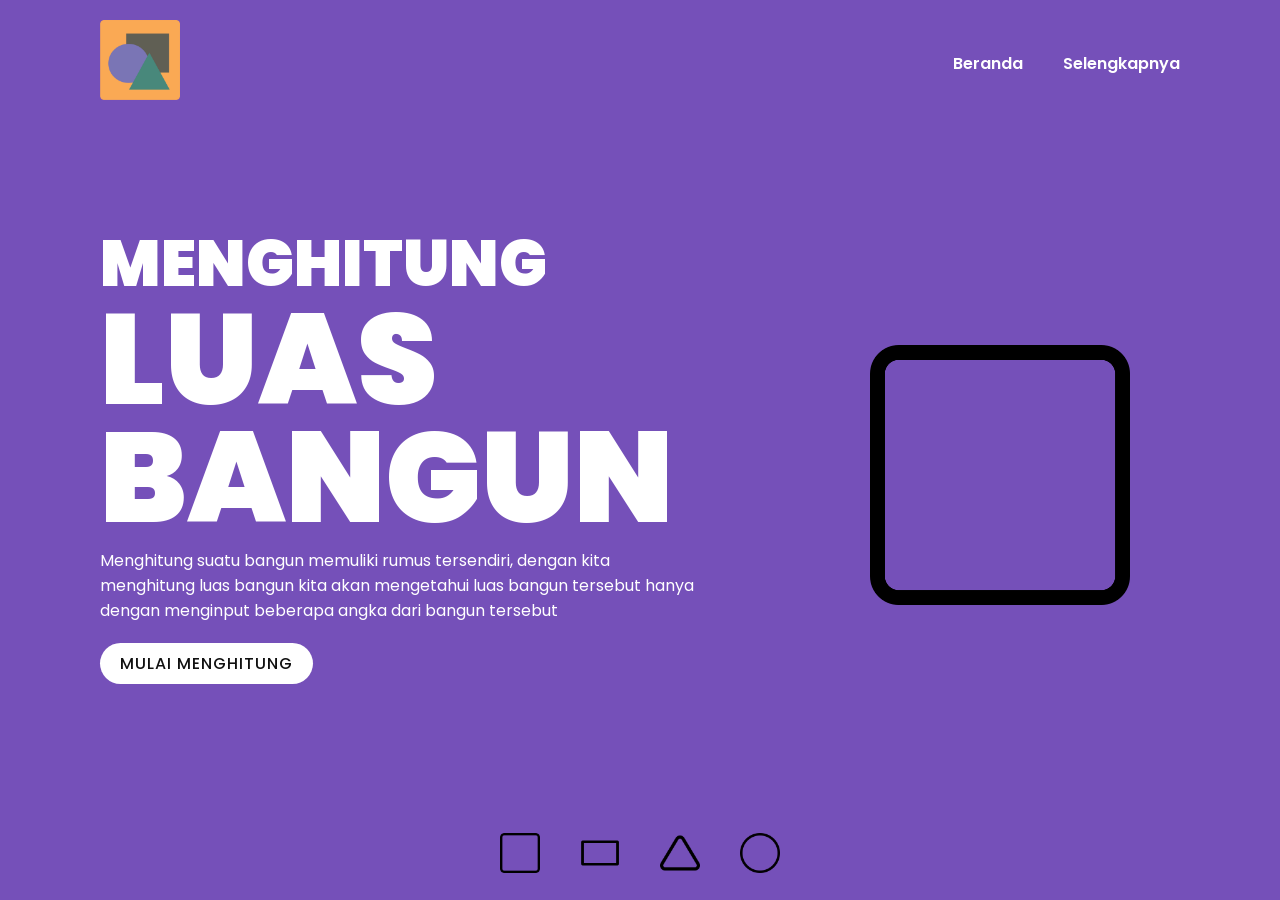
<file: UAS-WEBPRO-2201010606/index.html>
<!DOCTYPE html>
<html lang="en">
  <head>
    <meta charset="UTF-8" />
    <meta http-equiv="X-UA-Compatible" content="IE=edge" />
    <meta name="viewport" content="width=device-width, initial-scale=1.0" />
    <link rel="stylesheet" href="style.css" />
    <title>MENGHITUNG BANGUN</title>
  </head>
  <body>
    <div>
      <section class="sec">
        <header>
          <!-- LOGO -->
          <a href="#"><img src="lgo.png" class="logo" /></a>

          <!-- NAVBAR -->
          <ul>
            <li><a href="index.html">Beranda</a></li>
            <li><a href="#">Selengkapnya</a></li>
          </ul>
        </header>
        <div class="content">
          <div class="textBox">
            <!-- JUDUL -->
            <h2 id="p">Menghitung<br /><span>Luas Bangun</span></h2>
            <!-- DESKRIPSI -->
            <p>
              Menghitung suatu bangun memuliki rumus tersendiri, dengan kita
              menghitung luas bangun kita akan mengetahui luas bangun tersebut
              hanya dengan menginput beberapa angka dari bangun tersebut
            </p>
            <!-- BUTTON -->
            <a href="index2.html">Mulai Menghitung</a>
          </div>
          <div class="imgBox">
            <img src="persegi.png" class="uccu" />
          </div>
        </div>
        <ul class="thumb">
          <li>
            <img
              src="persegi.png"
              onclick="imgSlider('persegi.png');changeBgColor('#59A8E2')"
            />
          </li>
          <li>
            <img
              src="persegipj.png"
              onclick="imgSlider('persegipj.png');changeBgColor('#F39E22')"
            />
          </li>
          <li>
            <img
              src="segitiga.png"
              onclick="imgSlider('segitiga.png');changeBgColor('#1e1e1e')"
            />
          </li>
          <li>
            <img
              src="lingkaran.png"
              onclick="imgSlider('lingkaran.png');changeBgColor('#4D2828')"
            />
          </li>
        </ul>
      </section>
    </div>
    <script type="text/javascript">
      function imgSlider(anything) {
        document.querySelector(".uccu").src = anything;
      }
      function changeBgColor(color) {
        const sec = document.querySelector(".sec");
        sec.style.background = color;
      }
    </script>
  </body>
</html>
</file>
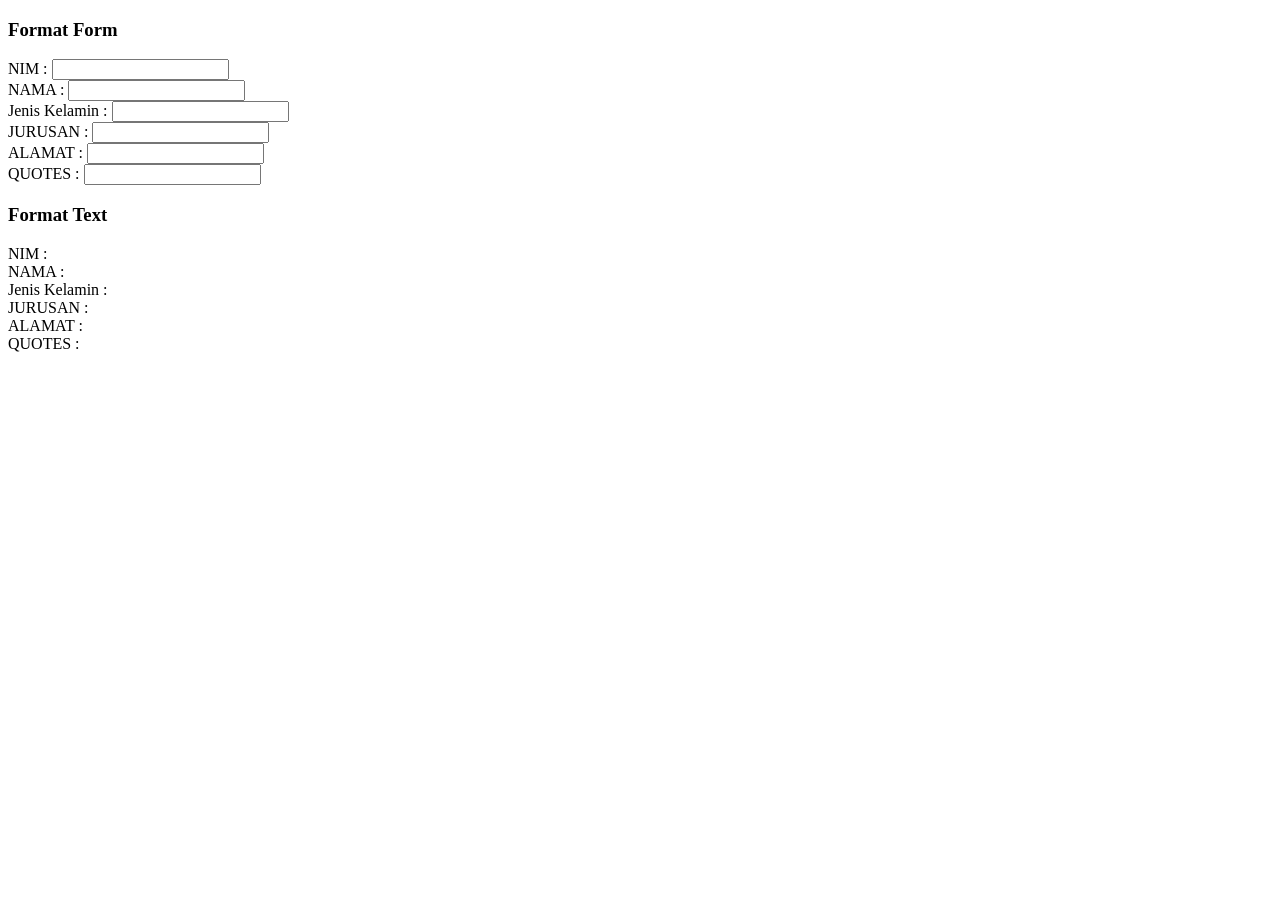
<file: sesi11/latihan01.html>
<!DOCTYPE html>
<html lang="en">
<head>
    <meta charset="UTF-8">
    <meta http-equiv="X-UA-Compatible" content="IE=edge">
    <meta name="viewport" content="width=device-width, initial-scale=1.0">
    <title>Latihan 1 Json</title>
</head>
<body>
    
    <h3>Format Form</h3>
    NIM : <input type="text" id="txNIM"><br>
    NAMA : <input type="text" id="txNAMA"><br>
    Jenis Kelamin : <input type="text" id="txJKEL"><br>
    JURUSAN : <input type="text" id="txJURUSAN"><br>
    ALAMAT : <input type="text" id="txALAMAT"><br>
    QUOTES : <input type="text" id="txQUOTES"><br>

    <h3>Format Text</h3>
    NIM : <span id="txNIM2"></span><br>
    NAMA : <span id="txNAMA2"></span><br>
    Jenis Kelamin : <span id="txJKEL2"></span><br>
    JURUSAN : <span id="txJURUSAN2"></span><br>
    ALAMAT : <span id="txALAMAT2"></span><br>
    QUOTES : <span id="txQUOTES2"></span><br>

    <script>
        const bacadata = new XMLHttpRequest();
        bacadata.open("GET", "http://localhost/sesi11/latihan01.php");
        bacadata.send();
        bacadata.onload = function(){
            const dta = JSON.parse(this.responseText);
            let jkel = (dta.JKEL == "L")?"Laki-Laki":"Perempuan";

            console.log(dta);
            document.getElementById("txNIM").value = dta.NIM;
            document.getElementById("txNAMA").value = dta.NAMA;
            document.getElementById("txJKEL").value = jkel;
            document.getElementById("txJURUSAN").value = dta.JURUSAN;
            document.getElementById("txALAMAT").value = dta.ALAMAT;
            document.getElementById("txQUOTES").value = dta.QUOTES;
            
            document.getElementById("txNIM2").innerHTML = dta.NIM;
            document.getElementById("txNAMA2").innerHTML = dta.NAMA;
            document.getElementById("txJKEL2").innerHTML = jkel;
            document.getElementById("txJURUSAN2").innerHTML = dta.JURUSAN;
            document.getElementById("txALAMAT2").innerHTML = dta.ALAMAT;
            document.getElementById("txQUOTES2").innerHTML = dta.QUOTES;
        }
        
    </script>
    
</body>
</html>
</file>
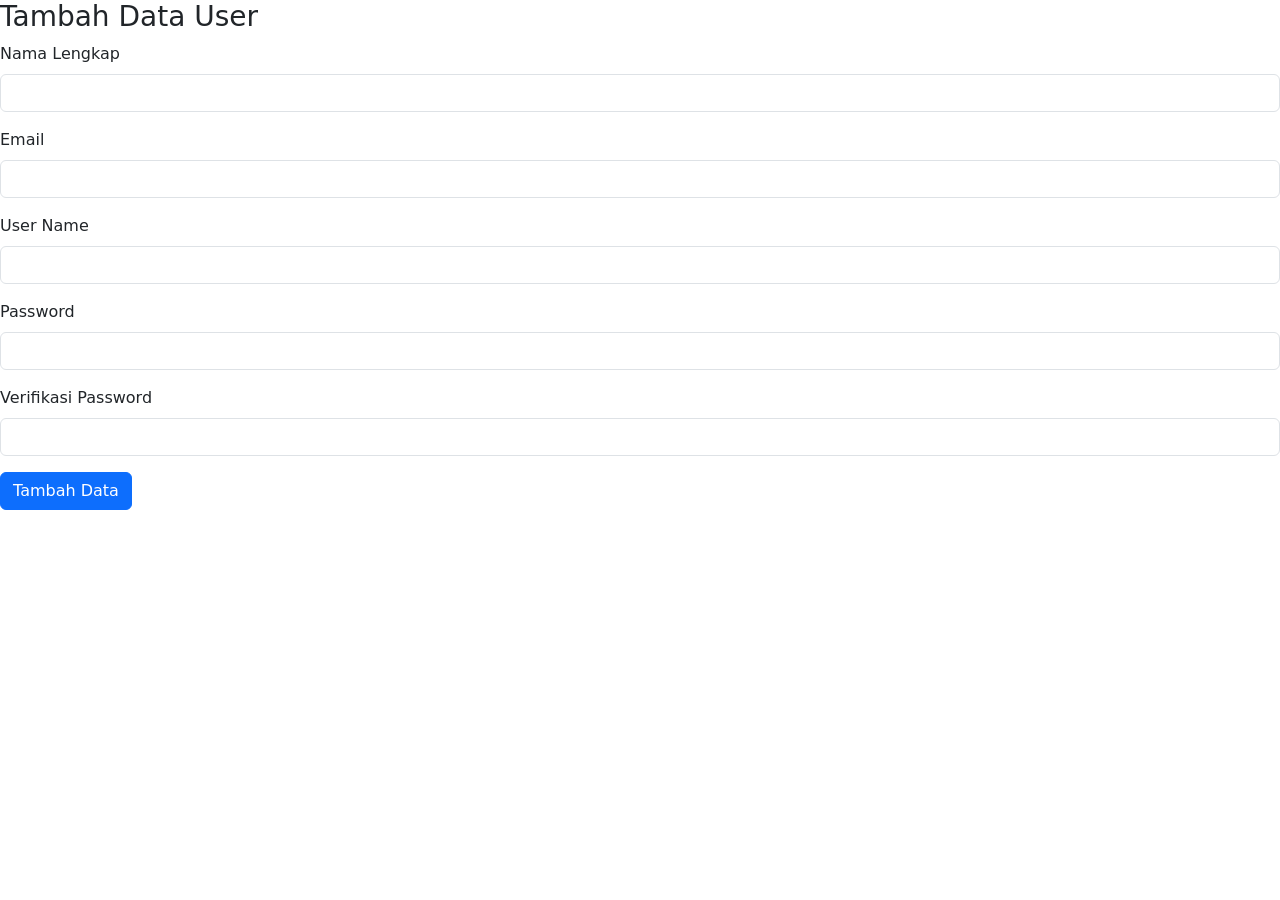
<file: sesi12/latih01-new.html>
<!DOCTYPE html>
<html lang="en">
<head>
    <meta charset="UTF-8">
    <meta http-equiv="X-UA-Compatible" content="IE=edge">
    <meta name="viewport" content="width=device-width, initial-scale=1.0">
    <title>Tambah Data</title>
    <link href="https://cdn.jsdelivr.net/npm/bootstrap@5.3.0/dist/css/bootstrap.min.css" rel="stylesheet" integrity="sha384-9ndCyUaIbzAi2FUVXJi0CjmCapSmO7SnpJef0486qhLnuZ2cdeRhO02iuK6FUUVM" crossorigin="anonymous">
    <script src="https://cdn.jsdelivr.net/npm/bootstrap@5.3.0/dist/js/bootstrap.bundle.min.js" integrity="sha384-geWF76RCwLtnZ8qwWowPQNguL3RmwHVBC9FhGdlKrxdiJJigb/j/68SIy3Te4Bkz" crossorigin="anonymous"></script>
</head>
<body>
    

    <h3>Tambah Data User</h3>
    <form>
        <div class="mb-3">
          <label for="txNAMA" class="form-label">Nama Lengkap</label>
          <input type="text" class="form-control" id="txNAMA" aria-describedby="emailHelp">
        </div>

        <div class="mb-3">
          <label for="txEMAIL" class="form-label">Email</label>
          <input type="email" class="form-control" id="txEMAIL">
        </div>
        
        <div class="mb-3">
          <label for="txUSERNAME" class="form-label">User Name</label>
          <input type="text" class="form-control" id="txUSERNAME">
        </div>

        <div class="mb-3">
          <label for="txPASS1" class="form-label">Password</label>
          <input type="password" class="form-control" id="txPASS1">
        </div>

        <div class="mb-3">
          <label for="txPASS2" class="form-label">Verifikasi Password</label>
          <input type="password" class="form-control" id="txPASS2">
        </div>

        <button type="button" onclick="storedata()" class="btn btn-primary">Tambah Data</button>
      </form>
      <script>
        function storedata(){
            let target = 'https://webpro.ptov.my.id/api/curduser.php?aksi=store';
            let nama = document.getElementById("txNAMA").value;
            let email = document.getElementById("txEMAIL").value;
            let username = document.getElementById("txUSERNAME").value;
            let pass1 = document.getElementById("txPASS1").value;
            let pass2 = document.getElementById("txPASS2").value;
            let params = "nama="+nama+"&email="+email+"&username="+username+"&pass1="+pass1+"&pass2="+pass2;

            const storedata = new XMLHttpRequest();
            storedata.open("POST", target, true);
            storedata.setRequestHeader("Content-type", "application/z-www-form-urlencoded");
            storedata.send(params);

            storedata.onload = function(){
                consol.log(this.responseText);
            }
        }
      </script>
</body>
</html>
</file>
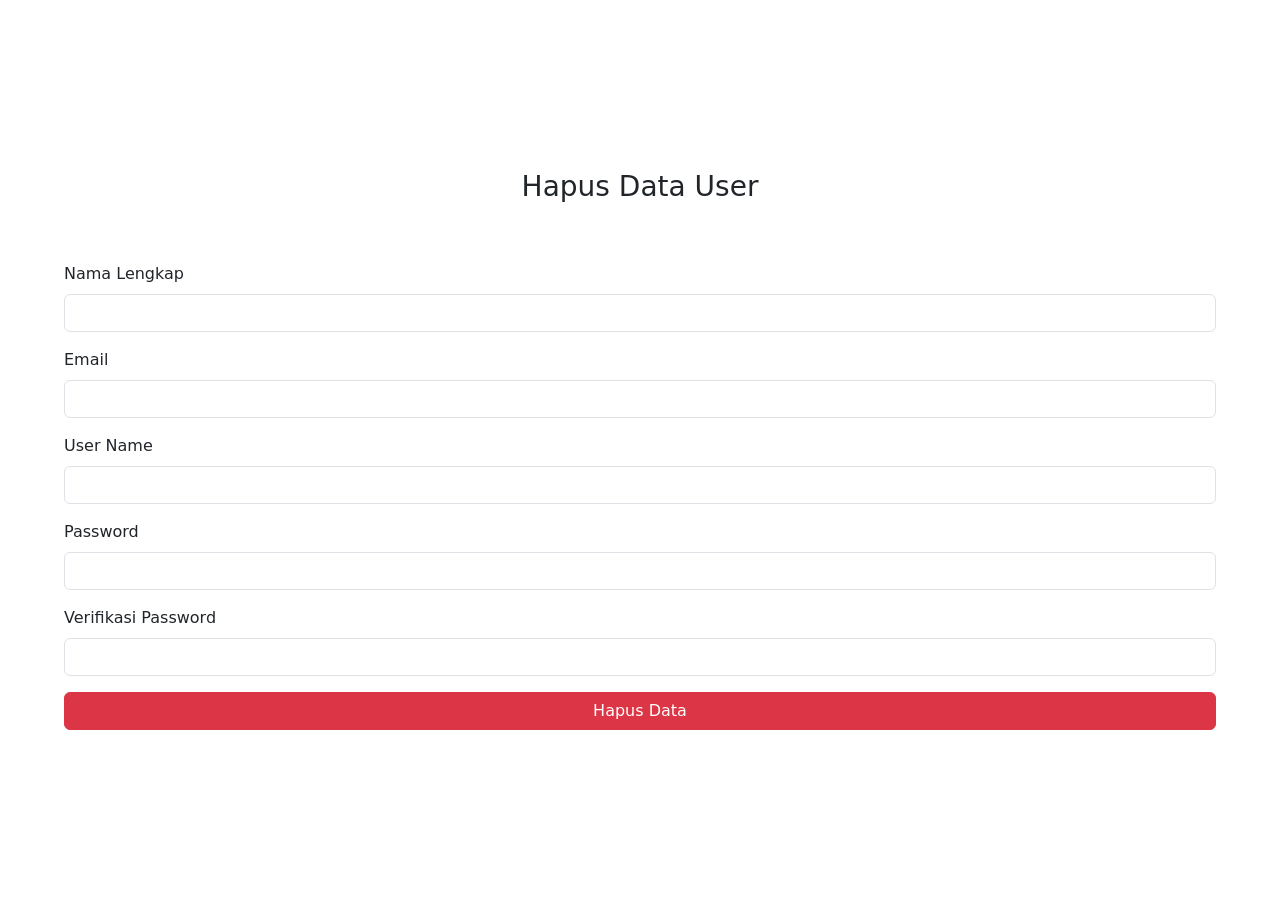
<file: sesi13/latih01-del.html>
<!DOCTYPE html>
<html lang="en">
<head>
    <meta charset="UTF-8">
    <meta http-equiv="X-UA-Compatible" content="IE=edge">
    <meta name="viewport" content="width=device-width, initial-scale=1.0">
    <title>Hapus Data</title>
    <link href="https://cdn.jsdelivr.net/npm/bootstrap@5.3.0/dist/css/bootstrap.min.css" rel="stylesheet" integrity="sha384-9ndCyUaIbzAi2FUVXJi0CjmCapSmO7SnpJef0486qhLnuZ2cdeRhO02iuK6FUUVM" crossorigin="anonymous">
    <script src="https://cdn.jsdelivr.net/npm/bootstrap@5.3.0/dist/js/bootstrap.bundle.min.js" integrity="sha384-geWF76RCwLtnZ8qwWowPQNguL3RmwHVBC9FhGdlKrxdiJJigb/j/68SIy3Te4Bkz" crossorigin="anonymous"></script>
    <style>
        body {
          height: 100vh;
          display: flex;
          flex-direction: column;
          align-items: center;
          justify-content: center;
          gap :50px;
        }
  
        form {
          width: 90%;
          display: flex;
          flex-direction: column;
          justify-content: center;
        }
      </style>
</head>
<body>
    

    <h3>Hapus Data User</h3>
    <form>
        <div class="mb-3">
          <label for="txNAMA" class="form-label">Nama Lengkap</label>
          <input type="text" class="form-control" id="txNAMA" aria-describedby="emailHelp">
        </div>

        <div class="mb-3">
          <label for="txEMAIL" class="form-label">Email</label>
          <input type="email" class="form-control" id="txEMAIL">
        </div>
        
        <div class="mb-3">
          <label for="txUSERNAME" class="form-label">User Name</label>
          <input type="text" class="form-control" id="txUSERNAME">
        </div>

        <div class="mb-3">
          <label for="txPASS1" class="form-label">Password</label>
          <input type="password" class="form-control" id="txPASS1">
        </div>

        <div class="mb-3">
          <label for="txPASS2" class="form-label">Verifikasi Password</label>
          <input type="password" class="form-control" id="txPASS2">
        </div>

        <button type="button" onclick="Destroydata()" class="btn btn-danger">Hapus Data</button>
      </form>
      <script>
        const storedata = new XMLHttpRequest();
        caridata();

        function caridata(){
            const qs = window.location.search;
            const usp = new URLSearchParams(qs);
            let iduser = usp.get("id");
            let target = "https://webpro.ptov.my.id/api/curduser.php?aksi=get&q="+iduser;
            storedata.open("GET", target, true);
            storedata.onload = function(){
                const gdta = JSON.parse(this.responseText);
                console.log(gdta);
                document.getElementById("txNAMA").value = gdta.isi[0][0];
                document.getElementById("txEMAIL").value = gdta.isi[0][1];
                document.getElementById("txUSERNAME").value = gdta.isi[0][2];
            }
            storedata.send();
            
        }
        function Destroydata(){
            const qs = window.location.search;
            const usp = new URLSearchParams(qs);
            let iduser = usp.get("id");
            
            let target = 'https://webpro.ptov.my.id/api/curduser.php?aksi=destroy';
            let params = "iduser="+iduser;
            
            storedata.open("POST", target, true);
            storedata.setRequestHeader("Content-type", "application/x-www-form-urlencoded");
            storedata.send(params);
            
            storedata.onload = function(){
                const gdta = JSON.parse(this.responseText);
                if(gdta.error == 0){
                    setTimeout("window.location.href='latih01.html'", 2000);
                }
            }
        }
      </script>
</body>
</html>
</file>
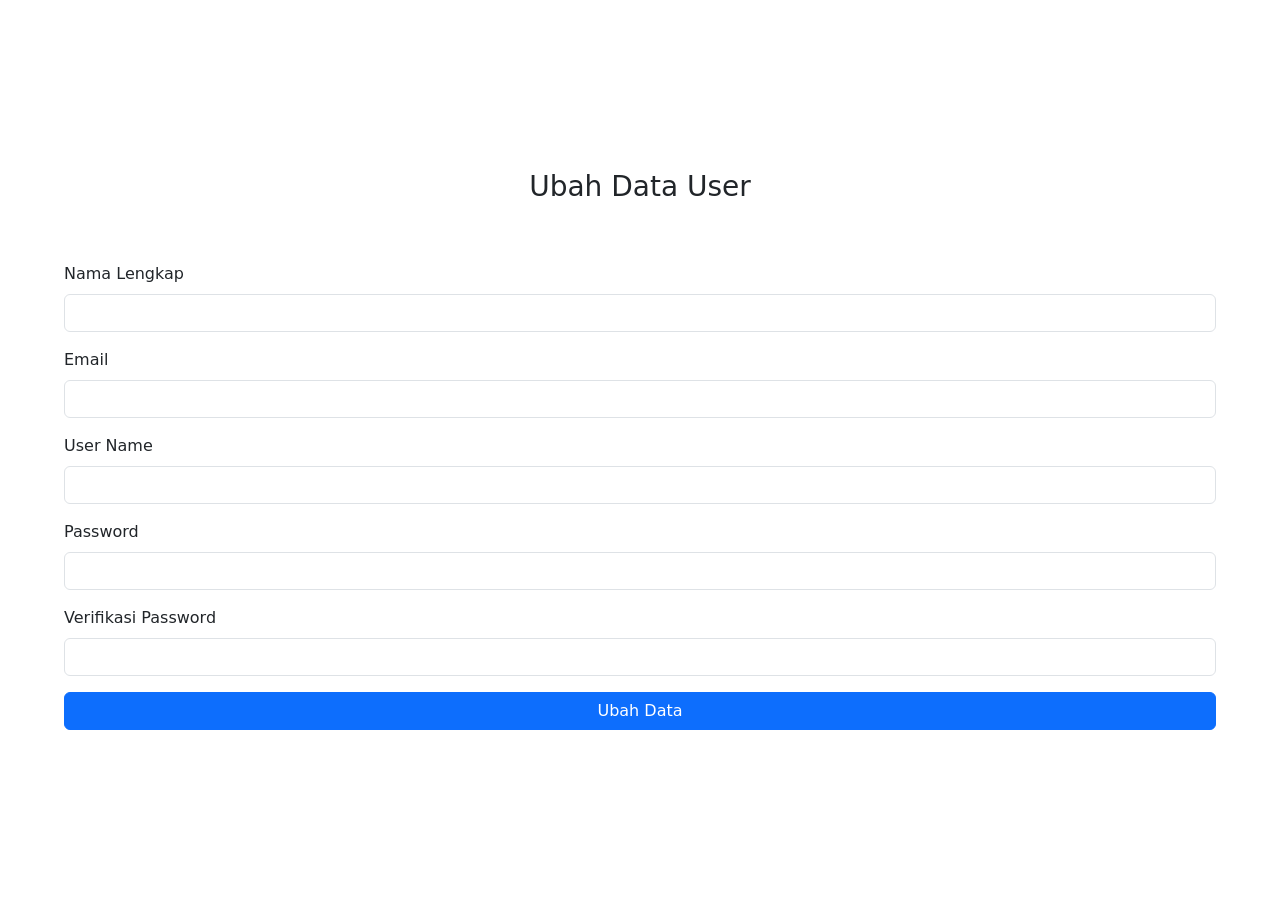
<file: sesi13/latih01-edit.html>
<!DOCTYPE html>
<html lang="en">
<head>
    <meta charset="UTF-8">
    <meta http-equiv="X-UA-Compatible" content="IE=edge">
    <meta name="viewport" content="width=device-width, initial-scale=1.0">
    <title>Ubah Data</title>
    <link href="https://cdn.jsdelivr.net/npm/bootstrap@5.3.0/dist/css/bootstrap.min.css" rel="stylesheet" integrity="sha384-9ndCyUaIbzAi2FUVXJi0CjmCapSmO7SnpJef0486qhLnuZ2cdeRhO02iuK6FUUVM" crossorigin="anonymous">
    <script src="https://cdn.jsdelivr.net/npm/bootstrap@5.3.0/dist/js/bootstrap.bundle.min.js" integrity="sha384-geWF76RCwLtnZ8qwWowPQNguL3RmwHVBC9FhGdlKrxdiJJigb/j/68SIy3Te4Bkz" crossorigin="anonymous"></script>
    <style>
        body {
          height: 100vh;
          display: flex;
          flex-direction: column;
          align-items: center;
          justify-content: center;
          gap :50px;
        }
  
        form {
          width: 90%;
          display: flex;
          flex-direction: column;
          justify-content: center;
        }
      </style>
</head>
<body>
    

    <h3>Ubah Data User</h3>
    <form>
        <div class="mb-3">
          <label for="txNAMA" class="form-label">Nama Lengkap</label>
          <input type="text" class="form-control" id="txNAMA" aria-describedby="emailHelp">
        </div>

        <div class="mb-3">
          <label for="txEMAIL" class="form-label">Email</label>
          <input type="email" class="form-control" id="txEMAIL">
        </div>
        
        <div class="mb-3">
          <label for="txUSERNAME" class="form-label">User Name</label>
          <input type="text" class="form-control" id="txUSERNAME">
        </div>

        <div class="mb-3">
          <label for="txPASS1" class="form-label">Password</label>
          <input type="password" class="form-control" id="txPASS1">
        </div>

        <div class="mb-3">
          <label for="txPASS2" class="form-label">Verifikasi Password</label>
          <input type="password" class="form-control" id="txPASS2">
        </div>

        <button type="button" onclick="Updatedata()" class="btn btn-primary">Ubah Data</button>
      </form>
      <script>
        const storedata = new XMLHttpRequest();
        caridata();

        function caridata(){
            const qs = window.location.search;
            const usp = new URLSearchParams(qs);
            let iduser = usp.get("id");
            let target = "https://webpro.ptov.my.id/api/curduser.php?aksi=get&q="+iduser;
            storedata.open("GET", target, true);
            storedata.onload = function(){
                const gdta = JSON.parse(this.responseText);
                console.log(gdta);
                document.getElementById("txNAMA").value = gdta.isi[0][0];
                document.getElementById("txEMAIL").value = gdta.isi[0][1];
                document.getElementById("txUSERNAME").value = gdta.isi[0][2];
            }
            storedata.send();
            
        }
        function Updatedata(){
            const qs = window.location.search;
            const usp = new URLSearchParams(qs);
            let iduser = usp.get("id");
            
            let target = 'https://webpro.ptov.my.id/api/curduser.php?aksi=update';
            let nama = document.getElementById("txNAMA").value;
            let email = document.getElementById("txEMAIL").value;
            let username = document.getElementById("txUSERNAME").value;
            let pass1 = document.getElementById("txPASS1").value;
            let pass2 = document.getElementById("txPASS2").value;
            let params = "nama="+nama+"&email="+email+"&username="+username+"&pass1="+pass1+"&pass2="+pass2+'&iduser='+iduser;
            
            storedata.open("POST", target, true);
            storedata.setRequestHeader("Content-type", "application/x-www-form-urlencoded");
            storedata.send(params);
            
            storedata.onload = function(){
                const gdta = JSON.parse(this.responseText);
                if(gdta.error == 0){
                    setTimeout("window.location.href='latih01.html'", 2000);
                }
            }
        }
      </script>
</body>
</html>
</file>
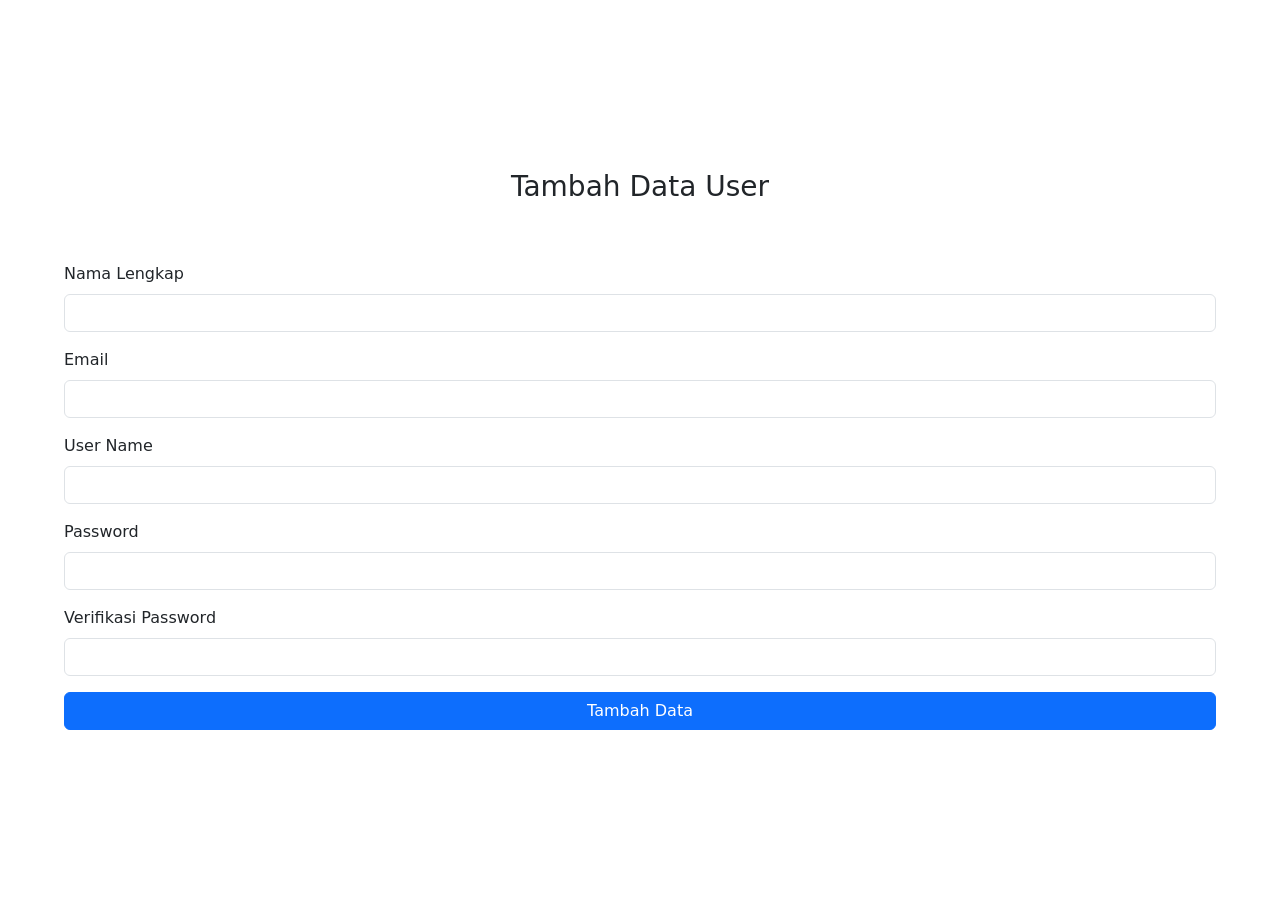
<file: sesi13/latih01-new.html>
<!DOCTYPE html>
<html lang="en">
<head>
    <meta charset="UTF-8">
    <meta http-equiv="X-UA-Compatible" content="IE=edge">
    <meta name="viewport" content="width=device-width, initial-scale=1.0">
    <title>Tambah Data</title>
    <link href="https://cdn.jsdelivr.net/npm/bootstrap@5.3.0/dist/css/bootstrap.min.css" rel="stylesheet" integrity="sha384-9ndCyUaIbzAi2FUVXJi0CjmCapSmO7SnpJef0486qhLnuZ2cdeRhO02iuK6FUUVM" crossorigin="anonymous">
    <script src="https://cdn.jsdelivr.net/npm/bootstrap@5.3.0/dist/js/bootstrap.bundle.min.js" integrity="sha384-geWF76RCwLtnZ8qwWowPQNguL3RmwHVBC9FhGdlKrxdiJJigb/j/68SIy3Te4Bkz" crossorigin="anonymous"></script>
    <style>
      body {
        height: 100vh;
        display: flex;
        flex-direction: column;
        align-items: center;
        justify-content: center;
        gap :50px;
      }

      form {
        width: 90%;
        display: flex;
        flex-direction: column;
        justify-content: center;
      }
    </style>
</head>
<body>
    

    <h3>Tambah Data User</h3>
    <form>
        <div class="mb-3">
          <label for="txNAMA" class="form-label">Nama Lengkap</label>
          <input type="text" class="form-control" id="txNAMA" aria-describedby="emailHelp">
        </div>

        <div class="mb-3">
          <label for="txEMAIL" class="form-label">Email</label>
          <input type="email" class="form-control" id="txEMAIL">
        </div>
        
        <div class="mb-3">
          <label for="txUSERNAME" class="form-label">User Name</label>
          <input type="text" class="form-control" id="txUSERNAME">
        </div>

        <div class="mb-3">
          <label for="txPASS1" class="form-label">Password</label>
          <input type="password" class="form-control" id="txPASS1">
        </div>

        <div class="mb-3">
          <label for="txPASS2" class="form-label">Verifikasi Password</label>
          <input type="password" class="form-control" id="txPASS2">
        </div>

        <button type="button" onclick="storedata()" class="btn btn-primary">Tambah Data</button>
      </form>
      <script>
        function storedata(){
            let target = 'https://webpro.ptov.my.id/api/curduser.php?aksi=store';
            let nama = document.getElementById("txNAMA").value;
            let email = document.getElementById("txEMAIL").value;
            let username = document.getElementById("txUSERNAME").value;
            let pass1 = document.getElementById("txPASS1").value;
            let pass2 = document.getElementById("txPASS2").value;
            let params = "nama="+nama+"&email="+email+"&username="+username+"&pass1="+pass1+"&pass2="+pass2;

            const storedata = new XMLHttpRequest();
            storedata.open("POST", target, true);
            storedata.setRequestHeader("Content-type", "application/x-www-form-urlencoded");
            storedata.send(params);

            storedata.onload = function(){
                consol.log(this.responseText);
            }
        }
      </script>
</body>
</html>
</file>
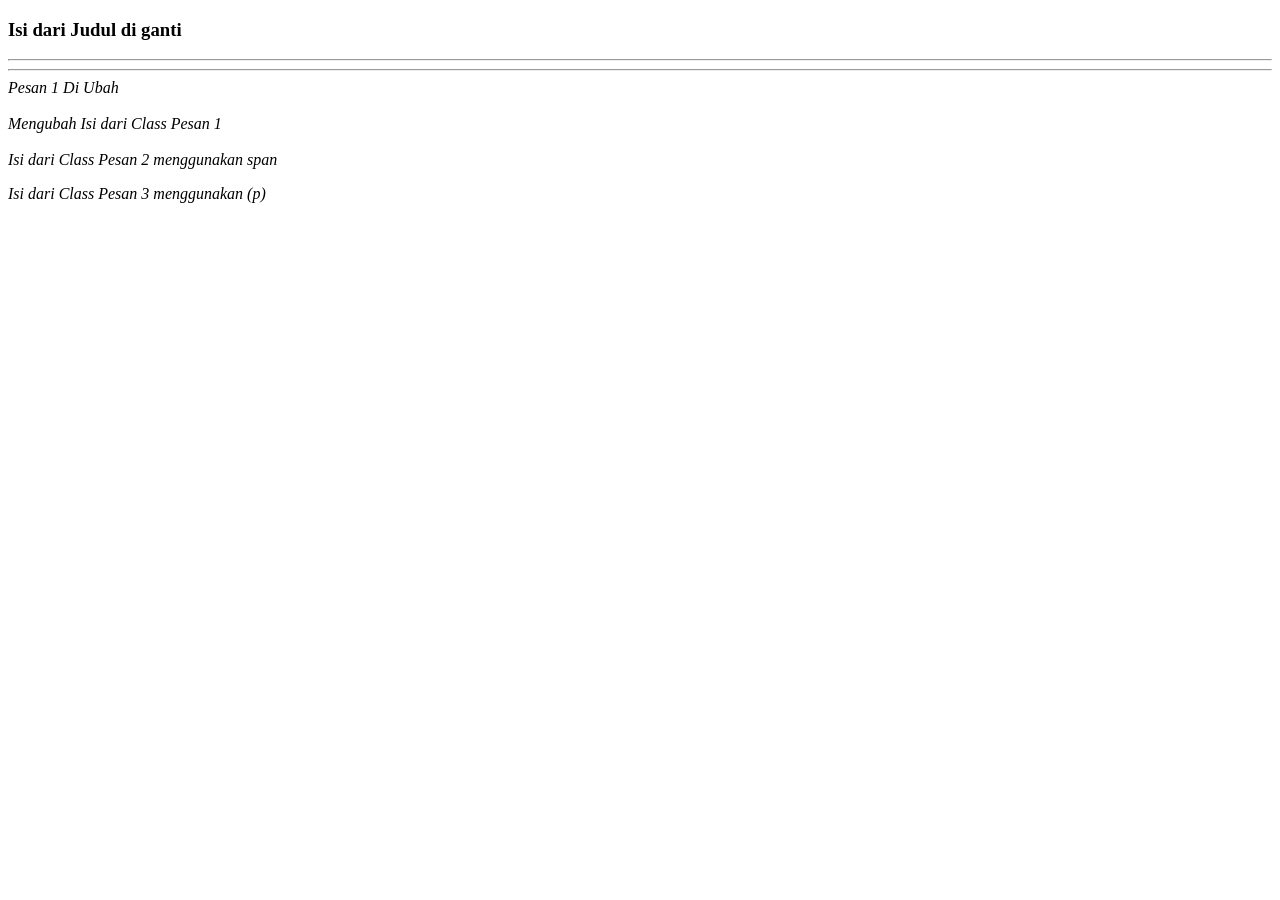
<file: sesi14/latihan01.html>
<!DOCTYPE html>
<html lang="en">
<head>
    <meta charset="UTF-8">
    <meta http-equiv="X-UA-Compatible" content="IE=edge">
    <meta name="viewport" content="width=device-width, initial-scale=1.0">
    <title>Latihan JQuery 01</title>
</head>
<body>

    <h3>Judul</h3>
    <b><hr></b>
    <hr>
    <div id="pesan1">isi ID pesan 1</div><br>
    <div class="pesan1">isi Class pesan 1</div><br>
    <span class="pesan2">isi span</span>
    <p class="pesan3">isi p</p>
    
    <script src="jquery-3.7.0.min.js"></script>
    <script>
        // document.getElementById().innertext
        $(function(){
            $("h3").html("Isi dari Judul di ganti");
            $("#pesan1").html("<i>Pesan 1 Di Ubah</i>");
            $(".pesan1").html("<i>Mengubah Isi dari Class Pesan 1</i>");
            $(".pesan2").html("<i>Isi dari Class Pesan 2 menggunakan span</i>");
            $(".pesan3").html("<i>Isi dari Class Pesan 3 menggunakan (p)</i>");
        });
    </script>
</body>
</html>
</file>
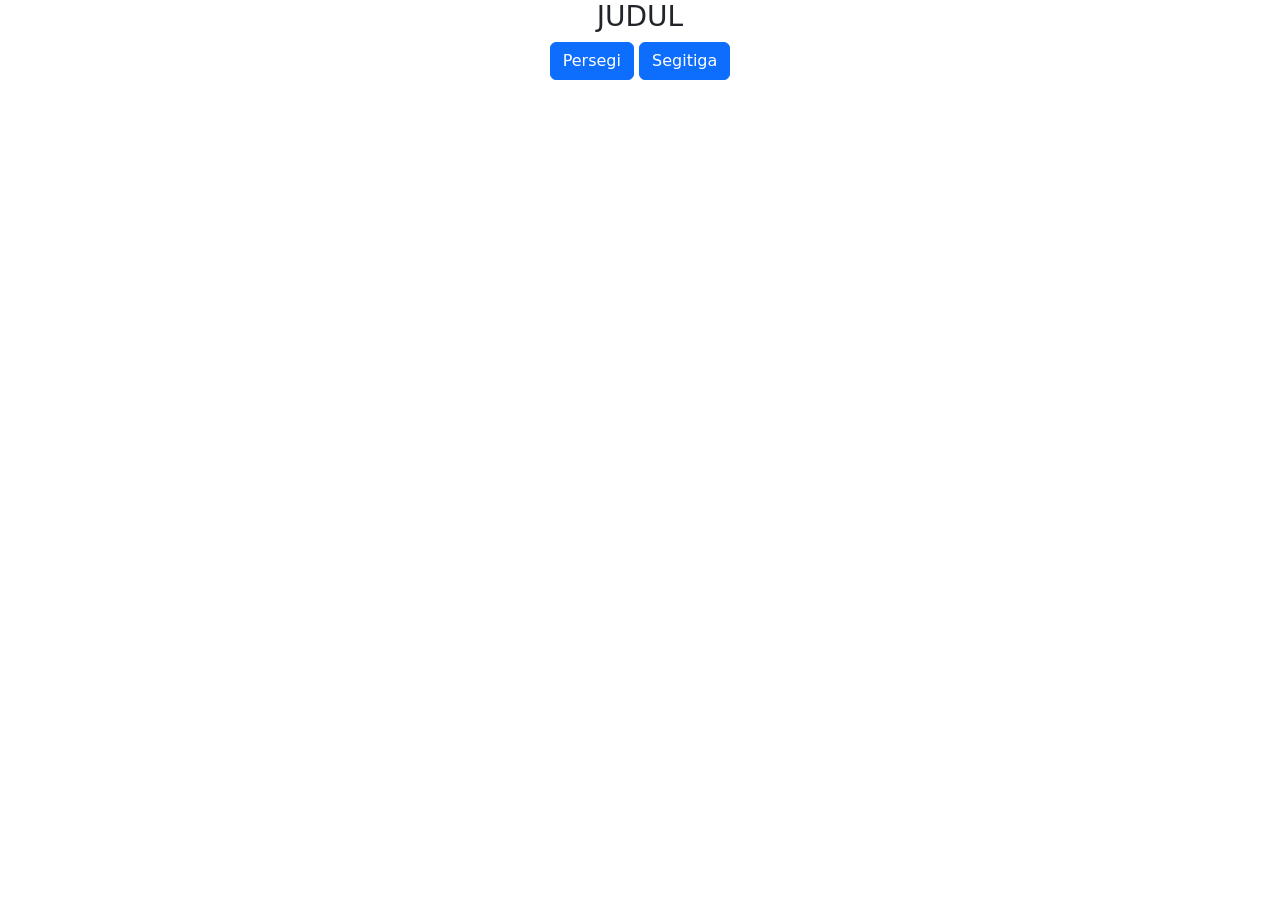
<file: sesi14/latihan02.html>
<!DOCTYPE html>
<html lang="en">
<head>
    <meta charset="UTF-8">
    <meta http-equiv="X-UA-Compatible" content="IE=edge">
    <meta name="viewport" content="width=device-width, initial-scale=1.0">
    <title>Latihan JQuery 02</title>
    <link href="https://cdn.jsdelivr.net/npm/bootstrap@5.3.0/dist/css/bootstrap.min.css" rel="stylesheet" integrity="sha384-9ndCyUaIbzAi2FUVXJi0CjmCapSmO7SnpJef0486qhLnuZ2cdeRhO02iuK6FUUVM" crossorigin="anonymous">
    <script src="https://cdn.jsdelivr.net/npm/bootstrap@5.3.0/dist/js/bootstrap.bundle.min.js" integrity="sha384-geWF76RCwLtnZ8qwWowPQNguL3RmwHVBC9FhGdlKrxdiJJigb/j/68SIy3Te4Bkz" crossorigin="anonymous"></script>
</head>
<body>
<div class="container text-center">
    <h3 style="text-align: center;">JUDUL</h3>
    <div style="text-align: center;">
        <button type="button" class="C1 btn btn-primary" style="text-align: center;">Persegi</button>
        <button type="button" class="C2 btn btn-primary" style="text-align: center;">Segitiga</button>
    </div><br>

    <div id="persegi">
        <div>
            <i>Nilai Panjang</i>
            <input type="number" class="PJ form-control">
        </div><br>
        <div>
            <i>Nilai Lebar</i>
            <input type="number" class="LB form-control">
        </div><br>
        <div style="text-align: center;">
            <button type="button" class="HitungPersegi btn btn-primary">Hitung Luas</button>
        </div>
    </div>

    <div id="segi3">
        <div>
            <i>Nilai Alas</i>
            <input type="number" class="AL form-control">
        </div><br>
        <div>
            <i>Nilai Tinggi</i>
            <input type="number" class="TG form-control">
        </div><br>
        <div style="text-align: center;">
            <button type="button" class="HitungSegi3 btn btn-primary">Hitung Luas</button>
        </div>
    </div>
    <div id="hasil"></div>
</div>

    <script src="jquery-3.7.0.min.js"></script>
    <script>
        $(function(){
            $("#persegi").hide();
            $("#segi3").hide();

            $(".C1").click(function(){
                $("h3").html("Hitung Luas Persegi");
                $("#segi3").hide(1000);
                $("#persegi").show(1000);
                $("hasil").html("");
            });

            $(".C2").click(function(){
                $("h3").html("Hitung Luas Segitiga");
                $("#persegi").hide(1000);
                $("#segi3").show(1000);
                $("hasil").html("");
            });

            $(".HitungPersegi").click(function(){
                //proses input
                let P = $(".PJ").val();
                let L = $(".LB").val();
                //proses
                let LU = P*L;
                //output
                let tx = "Nilai Luas Dari Persegi Panjang dengan Panjang : "+P;
                tx += " dan Lebar : "+L+" adalah : <br>";
                tx += "Luas = Panjang X Lebar <br>"
                tx += "Rumus = "+P+" X "+L+"<br>";
                tx += "Hasil = "+LU+" <br>Jadi Luasnya adalah "+LU;

                $("#hasil").html(tx);
            });
            $(".HitungSegi3").click(function(){
                //proses input
                let A = $(".AL").val();
                let T = $(".TG").val();
                //proses
                let LU = 0.5*A*T;
                //output
                let tx = "Nilai Luas Dari Segitiga dengan Alas : "+A;
                tx += " dan Tinggi : "+T+" adalah : <br>";
                tx += "Luas = 1/2 X Alas X Tinggi <br>"
                tx += "Rumus = 1/2 X "+A+" X "+T+"<br>";
                tx += "Hasil = "+LU+" <br>Jadi Luasnya adalah "+LU;

                $("#hasil").html(tx);
            });
        });
    </script>
</body>
</html>
</file>
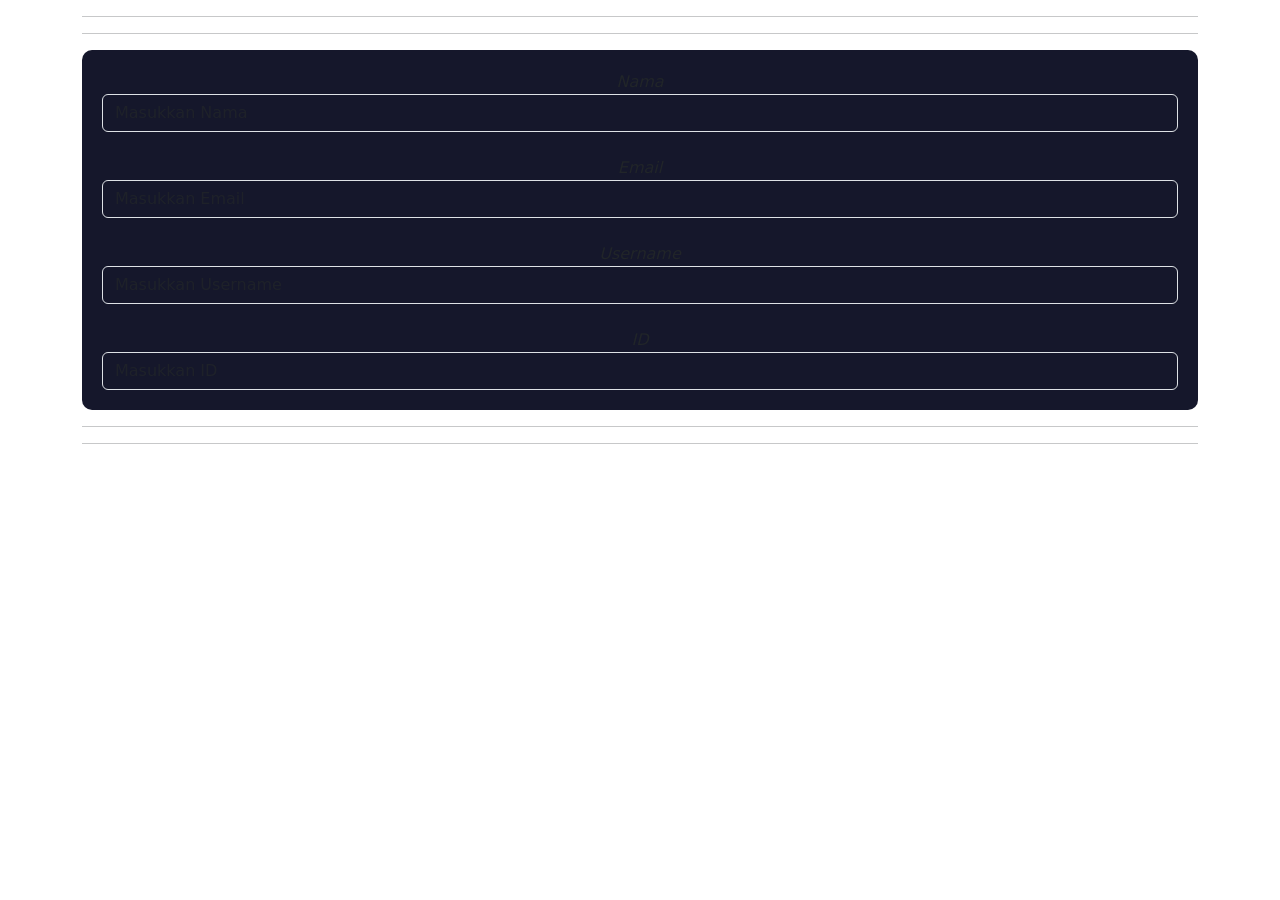
<file: sesi15/latihan01.html>
<!DOCTYPE html>
<html lang="en">
<head>
    <meta charset="UTF-8">
    <meta http-equiv="X-UA-Compatible" content="IE=edge">
    <meta name="viewport" content="width=device-width, initial-scale=1.0">
    <title>Latihan01</title>
    <link href="https://cdn.jsdelivr.net/npm/bootstrap@5.3.0/dist/css/bootstrap.min.css" rel="stylesheet" integrity="sha384-9ndCyUaIbzAi2FUVXJi0CjmCapSmO7SnpJef0486qhLnuZ2cdeRhO02iuK6FUUVM" crossorigin="anonymous">
    <script src="https://cdn.jsdelivr.net/npm/bootstrap@5.3.0/dist/js/bootstrap.bundle.min.js" integrity="sha384-geWF76RCwLtnZ8qwWowPQNguL3RmwHVBC9FhGdlKrxdiJJigb/j/68SIy3Te4Bkz" crossorigin="anonymous"></script>
    <style>
        .form1{
            padding: 20px;
            background-color: #15172b;
            border-radius: 10px;
        }
        .warna{
            background-color: #15172b;
        }
        input{
            background-color: #303245;
        }
    </style>
</head>
<body>

    <div class="container" style="text-align: center;">
        <hr><hr>
        <form action="" class="form1">
            <div>
                <i>Nama</i>
                <input type="text" id="txNAMA" class="form-control warna" placeholder="Masukkan Nama" aria-label="default input example">
            </div><br>
            
            <div>
                <i>Email</i>
                <input type="email" id="txEMAIL" class="form-control warna" placeholder="Masukkan Email" aria-label="default input example">
            </div><br>
            <div>
                <i>Username</i>
                <input type="text" id="txUSERNAME" class="form-control warna" placeholder="Masukkan Username" aria-label="default input example">
            </div><br>
            <div>
                <i>ID</i>
                <input type="text" id="txID" class="form-control warna" placeholder="Masukkan ID" aria-label="default input example">
            </div>
        </form>
        <hr><hr>
    </div>

    <div id="tampildata"></div>
    
    <script src="jquery-3.7.0.min.js"></script>
    <script>
        $(function(){
            let urtarget = "https://webpro.ptov.my.id/api/curduser.php?aksi=get";
            $.get({
                url: urtarget,
                success: function(dta, status, xhr){
                    let tx = '<table class="table container"><thead><tr><th scope="col">#</th><th scope="col">Nama Lengkap</th><th scope="col">Email</th><th scope="col">Username</th></tr></thead>';
                    let nox = 1;
                    for(let i=0; i<dta.affected; i++){
                        tx += '<tr>';
                        tx += '<td>'+nox+'</td>';
                        tx += '<td>'+dta.isi[i][0]+'</td>';
                        tx += '<td>'+dta.isi[i][1]+'</td>';
                        tx += '<td>'+dta.isi[i][1]+'</td>';
                        tx += '<tr>';
                        nox++;
                }
                tx += "</table>;";
                $("#tampildata").html(tx);
            }
            });
        });
    </script>
    
</body>
</html>
</file>
<file: UAS-WEBPRO-2201010606/style.css>
@import url("https://fonts.googleapis.com/css2?family=Poppins:wght@200;300;400;500;600;700;800;900display=swap");
      * {
        margin: 0;
        padding: 0;
        box-sizing: border-box;
        font-family: "Poppins", sans-serif;
      }
      section {
        position: relative;
        width: 100%;
        min-height: 100vh;
        padding: 100px;
        display: flex;
        justify-content: space-between;
        align-items: center;
        background: #7550b9;
        transition: 0.5s;
      }
      header {
        position: absolute;
        top: 0;
        left: 0;
        width: 100%;
        padding: 20px 100px;
        display: flex;
        justify-content: space-between;
        align-items: center;
      }
      header .logo {
        position: relative;
        max-width: 80px;
        transition: 0.3s;
      }
      header ul {
        position: relative;
        display: flex;
      }
      header ul li {
        list-style: none;
      }
      header ul li a {
        display: inline-block;
        color: #fff;
        font-weight: 600;
        margin-left: 40px;
        text-decoration: none;
      }
      .content {
        position: relative;
        width: 100%;
        display: flex;
        justify-content: space-between;
        align-items: center;
      }
      .content .textBox {
        position: relative;
        max-width: 600px;
      }
      .content .textBox h2 {
        color: #fff;
        font-size: 4em;
        line-height: 1.5em;
        font-weight: 900;
        text-transform: uppercase;
      }
      .content .textBox h2 span {
        font-size: 2em;
      }
      .content .textBox p {
        color: #fff;
      }
      .content .textBox a {
        display: inline-block;
        margin-top: 20px;
        padding: 8px 20px;
        background: #fff;
        color: #111;
        border-radius: 40px;
        font-weight: 500;
        letter-spacing: 1px;
        text-decoration: none;
        text-transform: uppercase;
      }
      .content .imgBox {
        width: 600px;
        display: flex;
        padding-right: 50px;
        margin-top: 50px;
        justify-content: flex-end;
      }
      .content .imgBox img {
        max-width: 260px;
      }
      .thumb {
        position: absolute;
        left: 50%;
        bottom: 20px;
        transform: translateX(-50%);
        display: flex;
      }
      .thumb li {
        list-style: none;
        display: inline-block;
        margin: 0 20px;
        cursor: pointer;
        transition: 0.5s;
      }
      .thumb li:hover {
        transform: translateY(-15px);
      }
      .thumb li img {
        max-width: 40px;
      }
</file>
